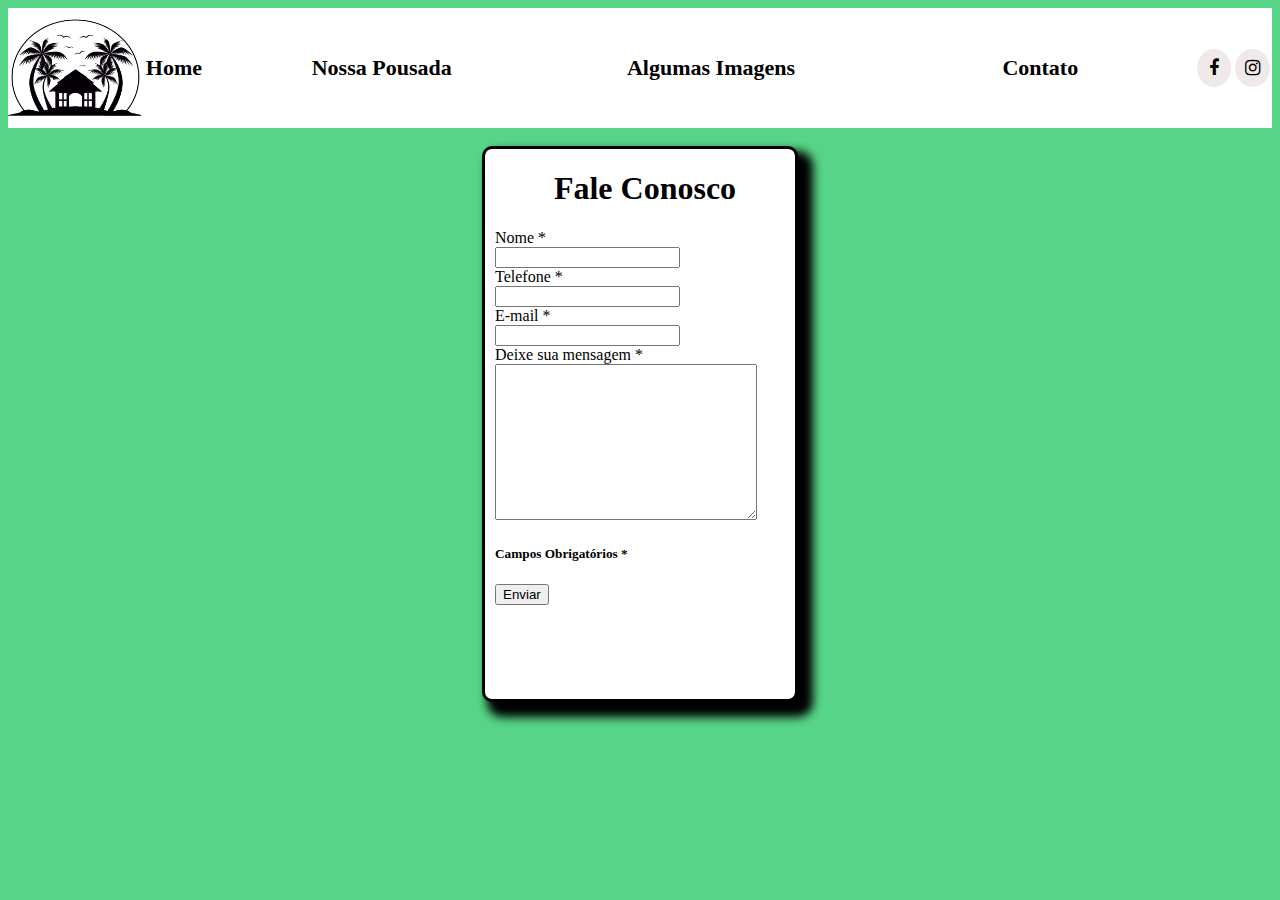
<file: contato.html>
<!DOCTYPE html>
<html lang="en">
<head>
    <meta charset="UTF-8">
    <meta http-equiv="X-UA-Compatible" content="IE=edge">
    <meta name="viewport" content="width=device-width, initial-scale=1.0">
    <title>Entre em Contato</title>
    <link rel="stylesheet" href="contato.css">
</head>
<body >
    <nav>
        <img src="pousada.jpeg" alt="Logo" width="170" height="120">
        <a href="index.html">Home</a>
        
        <ul>
            <li><a href="sobre.html">Nossa Pousada</a></li>
            <li><a href="imagens.html">Algumas Imagens</a></li>
            <li><a href="contato.html">Contato</a></li>
        </ul>
        <a href="#" class="circle-icons fa fa-facebook"></a>
        <a href="#" class="circle-icons fa fa-instagram"></a>
    </nav><br>
    <div>
        <form name="f_con" method="post" action="contato.php">
            <div id="corpo_cont">
                <h1>Fale Conosco</h1>
                <div class="campo">
                    <label>Nome * <br></label>
                    <input type="text" name="f_nome" id="nome" required="required">
                </div>
                <div class="campo">
                    <label>Telefone * <br></label>
                    <input type="tel" name="f_tel">
                </div>
                <div class="campo">
                    <label>E-mail * <br></label>
                    <input type="text" name="f_email" id="email" required="required">
                </div>
                <div class="campo">
                    <label>Deixe sua mensagem * <br></label>
                    <textarea name="f_msg" id="" cols="30" rows="10"></textarea>
                </div>
                <h5>Campos Obrigatórios *</h5>
                <button type="submit" class="botao" name="submit">Enviar</button>
            </div>
        </form>
    </div><br><br><br><br><br><br>
</body>

<link rel="stylesheet" href="https://cdnjs.cloudflare.com/ajax/libs/font-awesome/4.7.0/css/font-awesome.min.css"/>

<style type='text/css'>
.circle-icons {
padding: 10px; /* espaçamento */
font-size: 18px; /* tamanho do icone */
width: 18px; /* tamanho do fundo */
text-align: center;
text-decoration: none;
margin: 5px 2px; /* espaçamento entre eles */
border-radius: 50%;  
background: #f0e9e9; /* cor do fundo */
color: rgb(0, 0, 0); /*cor do icone */
}
    
.circle-icons:hover {
background: #ccc; /*  cor de fundo com mouse encima */
color: rgb(0, 0, 0);  /* cor do icone com mouse encima */
opacity: 0.7;
}

body {
background-color: rgb(86, 212, 135);
}
</style>
</html>
</file>
<file: contato.css>
form {
margin: auto;
padding-left: 10px;
border: solid;
width: 300px;
height: 550px;
border-radius: 10px;
background: #fff;
box-shadow: 10px 10px 10px 5px black;
}

h1 {
text-align: center;
}

nav{
display: flex;
flex-direction: row;
align-items: center;
background-color: rgb(255, 255, 255);
margin-top: 0;
}

nav a{
text-decoration: none;
color: rgb(0, 0, 0);
font-weight: 800;
font-size: 22px;
text-align: center;
padding: 5px;
}    

nav ul {
display: flex;
flex-direction: row;
float: right;   
list-style: none;
padding: 0;
width: 100%;
font-size: 18px;
}
    
nav ul li {
text-align: center;
width: 100%;
}
    
nav ul li a {
display: inline-block;
padding: 10px;
width: 100%;
text-decoration: none;
}
</file>
